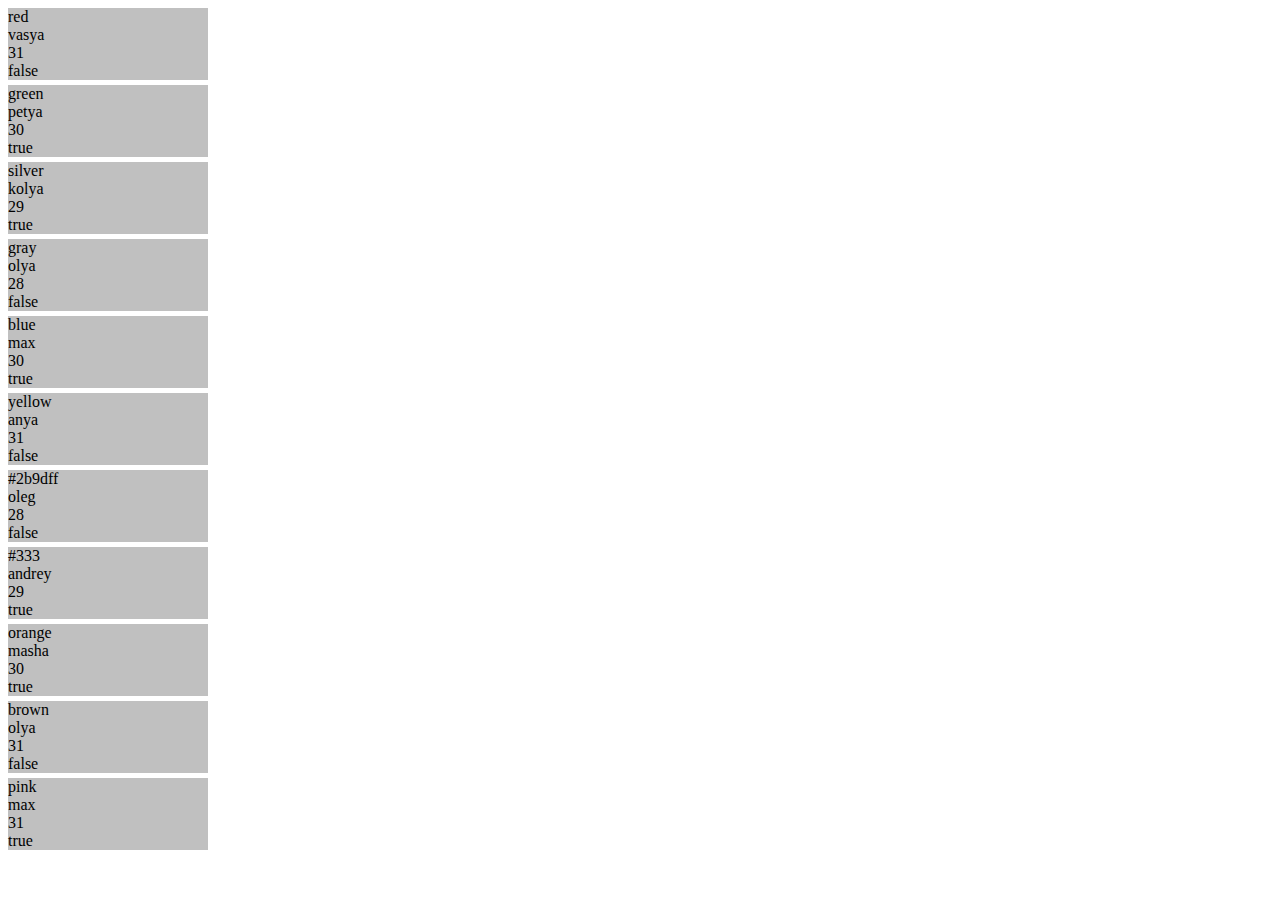
<file: codes from videos/DOM 2 (+loop+arrays of objects demo)/index.html>
<!DOCTYPE html>
<html lang="en">
    <head>
        <meta charset="UTF-8">
        <title>DOM+loops+arrays</title>
        <style>
            .user {
                width: 200px;
                background: silver;
                margin-bottom: 5px;
            }

        </style>
    </head>
    <body>

        <div id="container"></div>


        <script>

			let users = [
				{color: 'red', name: 'vasya', age: 31, status: false},
				{color: 'green', name: 'petya', age: 30, status: true},
				{color: 'silver', name: 'kolya', age: 29, status: true},
				{color: 'gray', name: 'olya', age: 28, status: false},
				{color: 'blue', name: 'max', age: 30, status: true},
				{color: 'yellow', name: 'anya', age: 31, status: false},
				{color: '#2b9dff', name: 'oleg', age: 28, status: false},
				{color: '#333', name: 'andrey', age: 29, status: true},
				{color: 'orange', name: 'masha', age: 30, status: true},
				{color: 'brown', name: 'olya', age: 31, status: false},
				{color: 'pink', name: 'max', age: 31, status: true}
			];

			// for (let i = 0; i < 10; i++) {
			// 	let div = document.createElement('div');
			// 	div.innerText = `iteration ${i}`;
			// 	document.body.appendChild(div);
			// }

			// let container = document.getElementById('container');
			// for (const user of users) {
			// 	let divElement = document.createElement('div');
			// 	divElement.style.backgroundColor = user.color;
			// 	divElement.innerText = `${user.name} - ${user.age} - ${user.status}`;
			//
			//
			// 	// document.body.appendChild(divElement);
			// 	container.appendChild(divElement);
			//
			//
			// }

			let container = document.getElementById('container');
			for (const user of users) {
				let outerDIV = document.createElement('div');
				outerDIV.classList.add('user');

				for (const field in user) {
					let innerDIV = document.createElement('div');
					innerDIV.innerText = `${user[field]}`;
					innerDIV.classList.add(field);
					outerDIV.appendChild(innerDIV);
				}

				container.appendChild(outerDIV);
			}


        </script>
    </body>
</html>
</file>
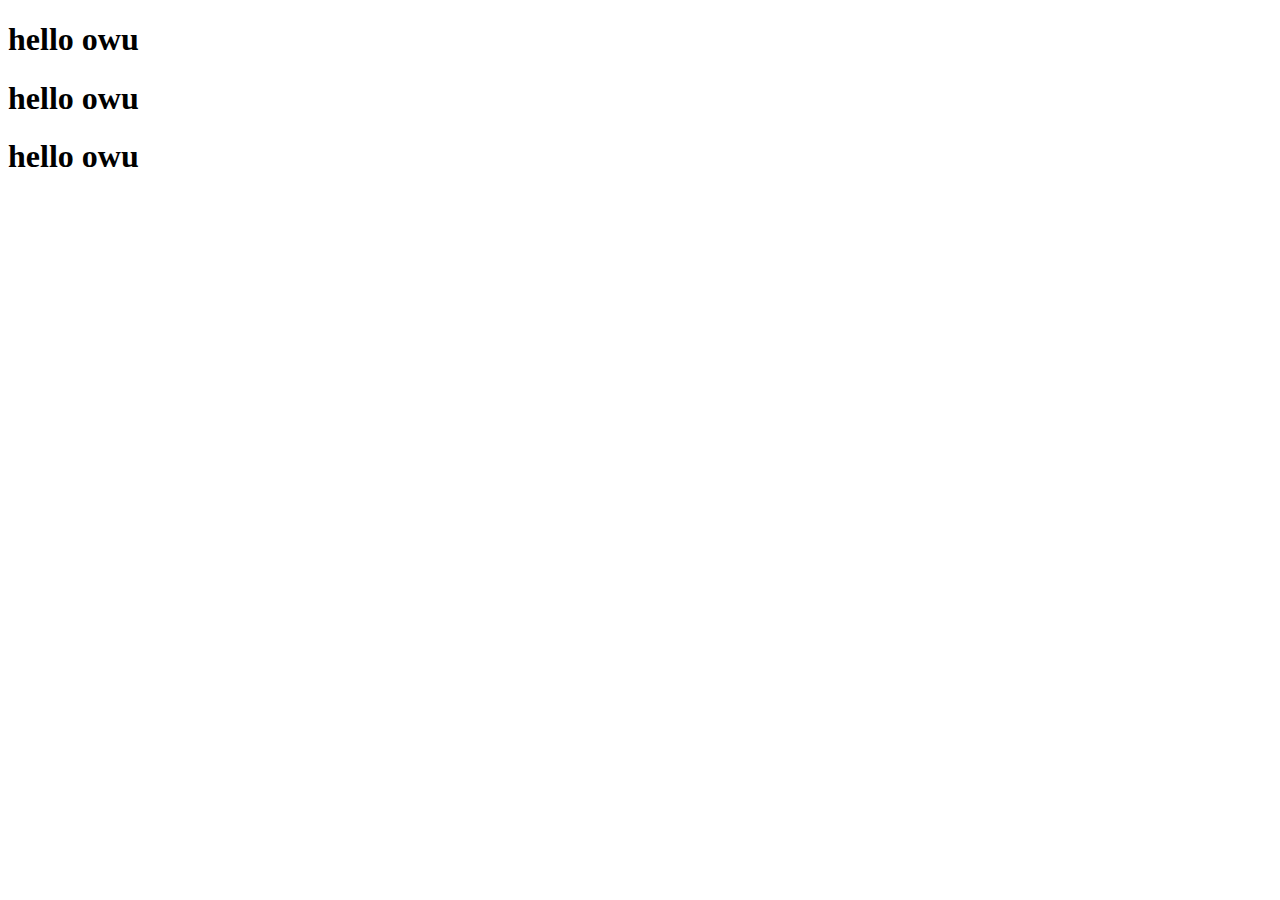
<file: codes from videos/DOM1/index.html>
<!DOCTYPE html>
<html lang="en">
    <head>
        <meta charset="UTF-8">
        <title>DOM</title>
    </head>
    <body>
        <div id="point"></div>
        <div class="target"></div>
        <p class="target"></p>

        <script>

			let h1 = document.createElement('h1');
			h1.innerText = 'hello owu';
			console.log(h1);

			// document.body.appendChild(h1);
			let point = document.getElementById('point');
			point.appendChild(h1);

			// let targets = document.getElementsByClassName('target');
			// let cloneNodeH1 = h1.cloneNode(true);
			// targets[0].appendChild(cloneNodeH1);


			let targets = document.getElementsByClassName('target');
			for (const target of targets) {
				let node = h1.cloneNode(true);
				target.appendChild(node);
			}



        </script>
    </body>
</html>
</file>
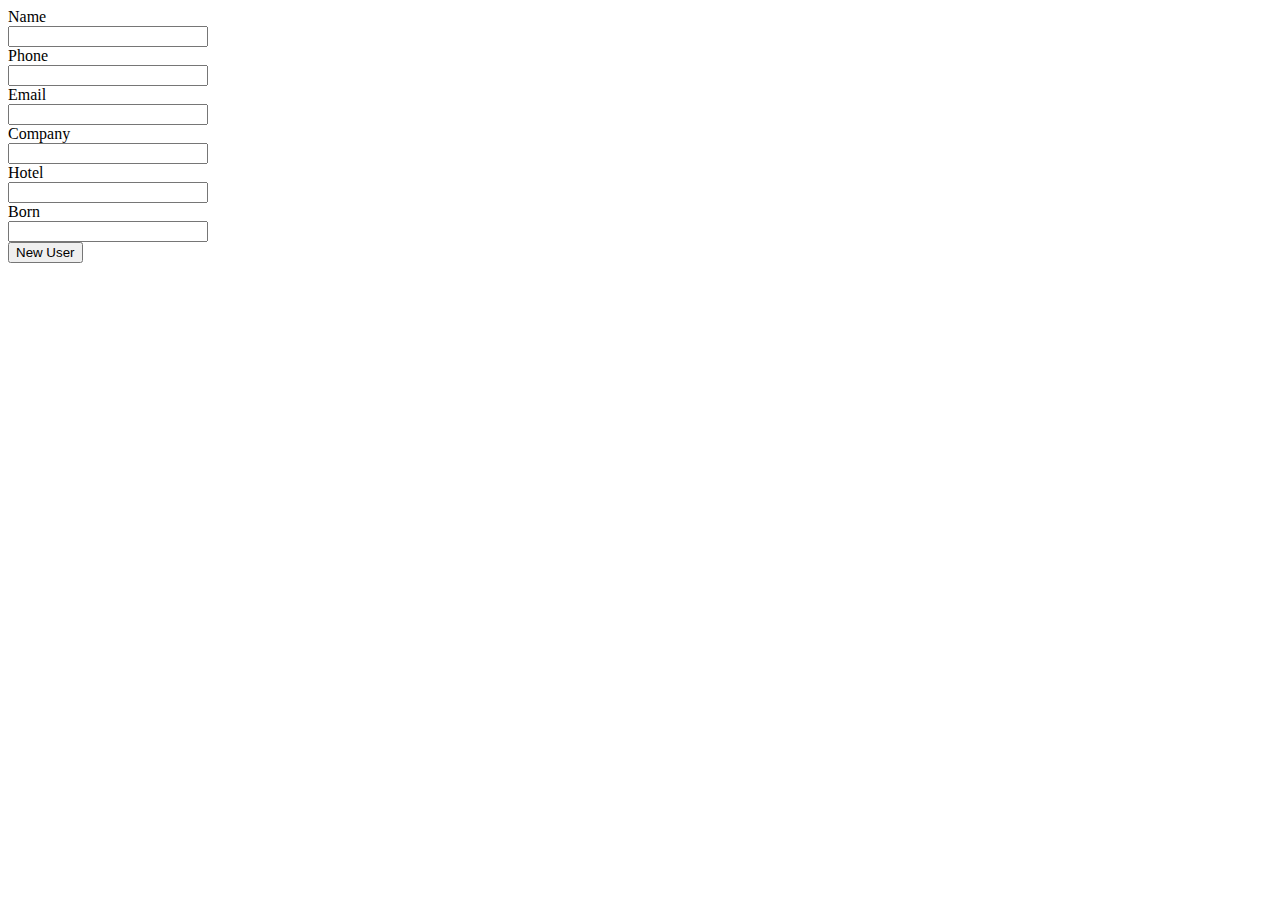
<file: this_one_folder_that_you_need/lesson8/tasks/index.html>
<!DOCTYPE html>
<html lang="en">
<head>
    <meta charset="UTF-8">
    <title>Title</title>
    <link rel="stylesheet" href="style.css">
</head>
<body>

<!--Для першого завдання-->
<!--<textarea id="txt">dewa</textarea>-->

<!--Для другого завдання-->
<!--<form action="">-->
<!--    <input type="text" name="tx">-->
<!--    <input type="checkbox" name="ch">-->
<!--    <input type="radio" name="rd">-->
<!--    <input type="email" name="em">-->
<!--    <input type="number" name="nmb">-->
<!--</form>-->

<!--Для третього завдання-->
<!--<div>-->
<!--    <div style="display: flex">-->

<!--        <button id='left'>Left</button>-->
<!--        <button id='right'>Right</button>-->

<!--    </div>-->
<!--    <div style="display: flex">-->

<!--        <textarea id="text"></textarea>-->
<!--        <button id="save">Chekpoint</button>-->

<!--    </div>-->
<!--</div>-->


<!--Для четвертого завдання-->

<form action="" name='formUser' style="display: flex; flex-direction: column; width: 200px">
    <label for="Name">Name</label>
    <input type="text " id="Name">
    <label for="PhoneNumber">Phone</label>
    <input type="text" id="PhoneNumber">
    <label for="Email">Email</label>
    <input type="text" id="Email">
    <label for="Company">Company</label>
    <input type="text" id="Company">
    <label for="Hotel">Hotel</label>
    <input type="text" id="Hotel">
    <label for="Born">Born</label>
    <input type="text" id="born">
</form>
<button id="saveUser">New User</button>
<button id="saveEdit" style="display: none">Save</button>
<div id="divTable" style="margin-top: 30px;">

<!--    -->


</div>

<script>
    // - Дана textarea.
    //     В неё вводится текст.
    //     Сделайте так, чтобы после захода на эту страницу через некоторое время, введенный текст остался в textarea.

    //     let textarea = document.getElementById('txt');
    // if (localStorage.getItem('textarea')!==null){
    //     textarea.innerText = localStorage.getItem('textarea');
    // }
    // textarea.oninput = (e)=>{
    //     localStorage.setItem('textarea',e.target.value);
    // };

    // - Дана форма с инпутами, текстареа, чекбоксами, радио кнопочками, селектами и тп.
    //     Пользователь вводит какие-то данные и закрывает страницу (не факт, что он заполнил всю форму).
    // Сделайте так, чтобы при следующем заходе на страницу введенные им ранее данные стояли на своих местах.
    //     Сделайте ваш скрипт как можно более универсальным.

    // let forms = document.forms[0];
    // for (const input of forms) {
    //     if (localStorage.getItem(input.name) !== null) {
    //         if (input.type === 'checkbox' || input.type === 'radio') {
    //             let b = localStorage.getItem(input.name) === 'true';
    //             console.log(b);
    //             input.checked = b;
    //         } else {
    //             input.value = localStorage.getItem(input.name);
    //         }
    //
    //     }
    // }
    // forms.oninput = (ev) => {
    //
    //     console.log(ev.target.checked);
    //     let targ = ev.target;
    //     if (targ.type === 'checkbox' || targ.type === 'radio') {
    //         localStorage.setItem(targ.name, targ.checked);
    //     } else {
    //         localStorage.setItem(targ.name, targ.value);
    //     }
    //
    // };
    // localStorage.clear();

    // -Дан текстареа. В него можно ввести данные, нажать кнопку "сохранить" и они "фикисруются" (в хранилище), затем поредактировать их, затем еще поредактировать и возможно еще.....
    // Требование : хранить историю своих изменений (даже после перезагрузки страницы).
    // Сверху над текстареа должны появится стрелочки, с помощью которых можно перемещаться по истории (не забудьте!чекпоинт истории - нажатеи кнопки сохранить).
    //

    // let save = document.getElementById('save');
    // let textarea = document.getElementById('text');
    // let left = document.getElementById('left');
    // let right = document.getElementById('right');
    // localStorage.setItem('id', 0);
    //
    // save.onclick = (ev) => {
    //     let id = Number(localStorage.getItem('id'));
    //     localStorage.setItem(localStorage.length++, textarea.value);
    //     localStorage.setItem('id', ++id);
    // }
    //
    // left.onclick = (ev) => {
    //     let id = Number(localStorage.getItem('id')) ;
    //     id <=1   ? id = localStorage.length-1 : id--;
    //
    //     let str = localStorage.getItem(id.toString());
    //     textarea.value = str;
    //     localStorage.setItem('id', id);
    // };
    //
    // right.onclick = (ev) => {
    //     let id = Number(localStorage.getItem('id'));
    //     id >= localStorage.length-1? id = 1 : id++;
    //
    //     let str = localStorage.getItem(id.toString());
    //     textarea.value = str;
    //     localStorage.setItem('id', id);
    // }


    // - Реализуйте записную книгу, хранящую данные в локальном хранилище.
    //     Данные которые надо сохранять : ФИО, номер, почта, фирма, отдел, день рождения
    // Данные вводить через соответсвующую форму.
    // --Каждому контакту добавить кнопку для удаления контакта.
    // --Каждому контакту добавить кнопку редактироваиня. При нажати на нее появляется форма, в которой есть все необходимые инпуты для редактирования, которые уже заполнены данными объекта
    //
    //
    //
    let saveUser = document.getElementById('saveUser');
    let saveEdit = document.getElementById('saveEdit');
    let masUser = [];
    let formUser = document.forms.formUser;
    let divTable = document.getElementById('divTable');


    if (localStorage.getItem('Users')!==null){
        masUser= JSON.parse(localStorage.getItem('Users'));
        addUsersInTable(masUser);
    }


    saveUser.onclick = (ev) => {
        let user = {};

        let checkUser = true;
        for (const input of formUser) {
            let key = input.id;
            let value = input.value;
            user[key] = value;
            if (value === "" || value === null) {
                checkUser = false;
                alert(`Будь-ласка заповніть форму ${key}`);
                return;
            }
        }
        if (!checkUser) {

            return;
        }
        if (localStorage.getItem("Users") === null) {
            masUser.push(user);
        } else {
            masUser = JSON.parse(localStorage.getItem('Users'));
            masUser.push(user);
        }
        localStorage.setItem('Users', JSON.stringify(masUser));
        /////////////////////////////
        //Тепер потрібно занести дані в таблицю і вивести її
        addUsersInTable(masUser)

    };


    function addUsersInTable(mas) {
        let userTable = document.createElement('table');
        mas.forEach(user => {
            let tr = document.createElement('tr');

            for (const key in user) {
                let td = document.createElement('td');
                td.innerHTML = user[key];
                tr.appendChild(td);
            }
            let buttonDel = document.createElement("button");
            let buttonEdit = document.createElement('button');
            buttonDel.innerText = 'Delete';
            buttonEdit.innerText = 'Edit';
            buttonDel.style.padding = '6px';
            buttonEdit.style.padding = '6px';

            // Button delete User
            buttonDel.onclick = (ev) => {
                let index = masUser.indexOf(user);
                masUser.splice(index, 1);
                localStorage.setItem("Users", JSON.stringify(masUser));
                addUsersInTable(masUser);
            };
            // Button Edit User
            buttonEdit.onclick = (ev) => {
                for (const input of formUser) {
                    for (const key in user){
                        key===input.id?input.value=user[key]:true;
                    }
                }
                saveEdit.style.display='inline-block';
                saveEdit.onclick = (ev)=>{
                    let index = masUser.indexOf(user);
                    let editUser = {};
                    for (const input of formUser) {
                        let key = input.id;
                        let value = input.value;
                        editUser[key] = value;
                    }
                    masUser[index]=editUser;
                    localStorage.setItem("Users", JSON.stringify(masUser));
                    addUsersInTable(masUser);
                    saveEdit.style.display = 'none';
                };

            };

            tr.appendChild(buttonDel);
            tr.appendChild(buttonEdit);
            userTable.appendChild(tr);
        });
        if (document.querySelector("#divTable table") !== null) {
            console.log('tut');
            divTable.replaceChild(userTable, document.querySelector("#divTable table"));
        }
        divTable.appendChild(userTable);

        return userTable;

    }




</script>
</body>
</html>
</file>
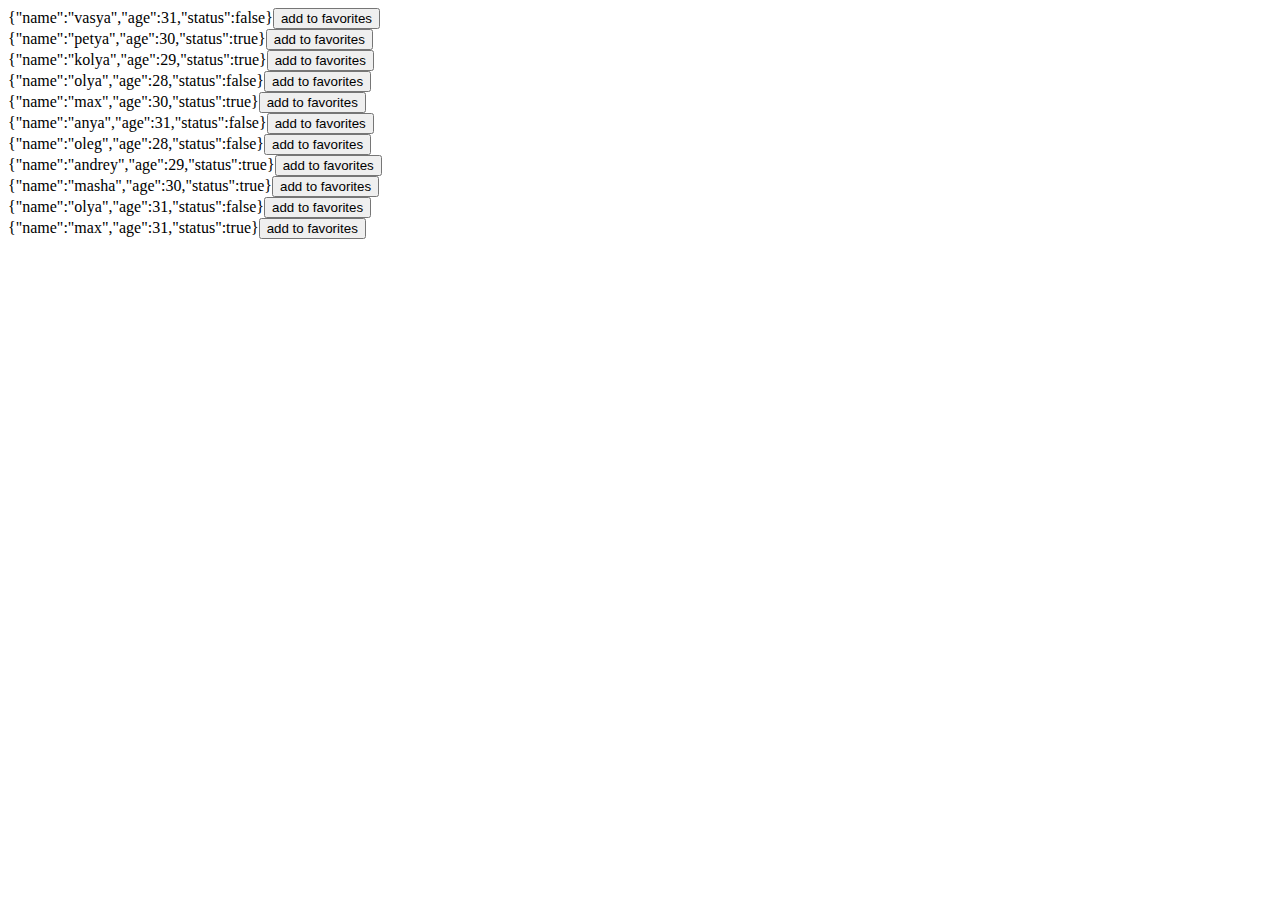
<file: codes from videos/BOM/localstorage demo.html>
<!DOCTYPE html>
<html lang="en">
    <head>
        <meta charset="UTF-8">
        <title>LS demo</title>
    </head>
    <body>
        <script>

			let users = [
				{name: 'vasya', age: 31, status: false},
				{name: 'petya', age: 30, status: true},
				{name: 'kolya', age: 29, status: true},
				{name: 'olya', age: 28, status: false},
				{name: 'max', age: 30, status: true},
				{name: 'anya', age: 31, status: false},
				{name: 'oleg', age: 28, status: false},
				{name: 'andrey', age: 29, status: true},
				{name: 'masha', age: 30, status: true},
				{name: 'olya', age: 31, status: false},
				{name: 'max', age: 31, status: true}
			];
			for (const user of users) {
				let div = document.createElement('div');
				div.innerText = JSON.stringify(user);
				let btn = document.createElement('button');
				btn.innerText = 'add to favorites';
				div.appendChild(btn);
				btn.onclick = function (e) {

					let favorite = JSON.parse(localStorage.getItem('favorite'));
					if (Array.isArray(favorite) && localStorage.getItem('favorite') != null) {
						favorite.push(user);
						localStorage.setItem('favorite', JSON.stringify(favorite));
					} else {
						let usersFavArray = [];
						usersFavArray.push(user);
						localStorage.setItem('favorite', JSON.stringify(usersFavArray));
					}
				};
				document.body.appendChild(div);
			}


        </script>
    </body>
</html>
</file>
<file: this_one_folder_that_you_need/lesson8/tasks/style.css>
table{
    border-collapse: collapse;
}

table, th, td {
    border: 1px solid black;
    padding: 5px 10px;
}
</file>
